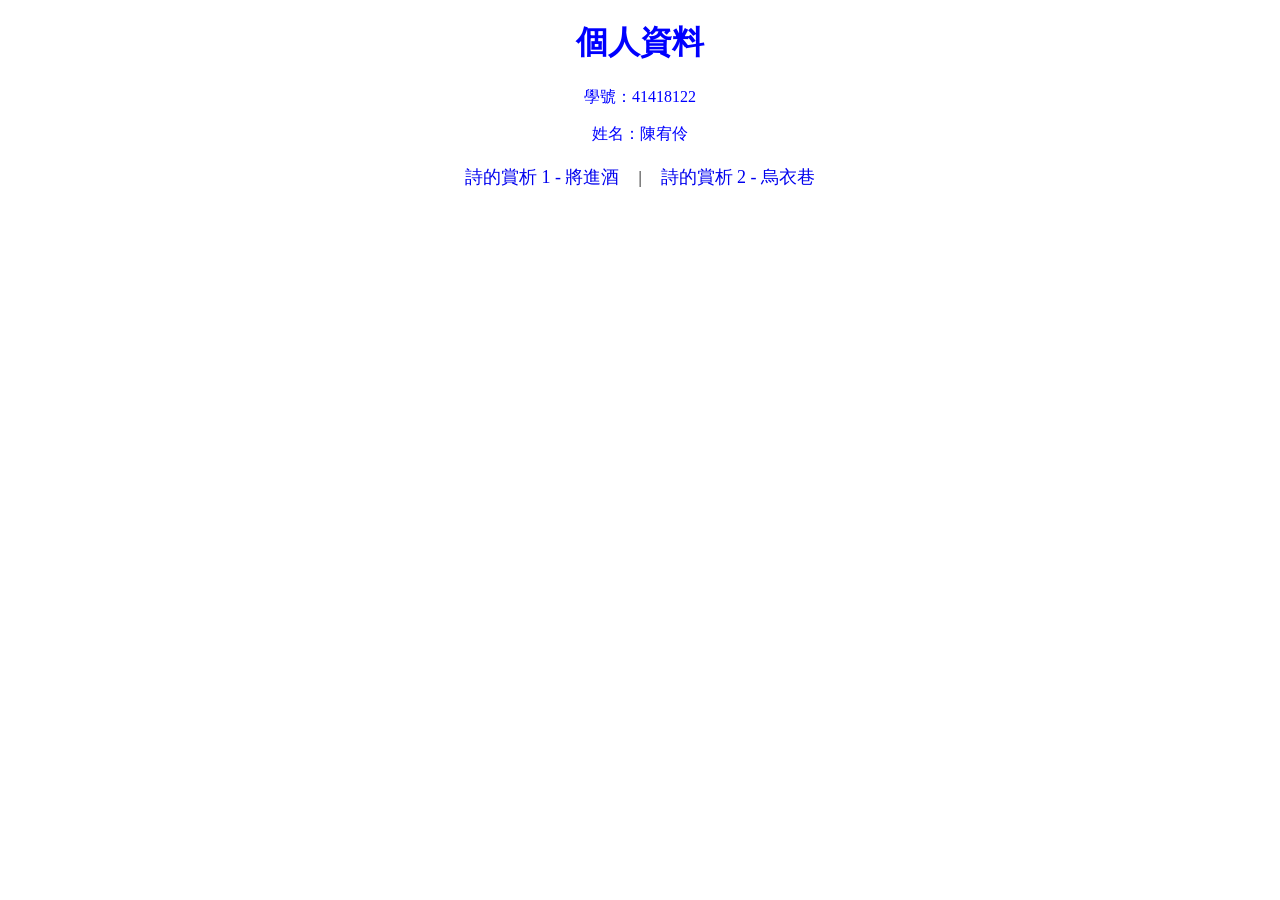
<file: index.html>
<!DOCTYPE html>
<html lang="zh-TW">
<head>
    <meta charset="UTF-8">
    <meta name="viewport" content="width=device-width, initial-scale=1.0">
    <title>個人網頁</title>
    <style>
        .profile {
            color: blue;
            text-align: center;
        }
        .links {
            text-align: center;
            margin-top: 20px;
        }
        .links a {
            margin: 0 15px;
            font-size: 18px;
            text-decoration: none;
        }
    </style>
</head>
<body>

    <!-- 1. 個人資料（藍色置中） -->
    <div class="profile">
        <h1>個人資料</h1>
        <p>學號：41418122</p>
        <p>姓名：陳宥伶</p>
    </div>

    <!-- 2 & 3. 超連結選單 -->
    <div class="links">
        <a href="poem1.html">詩的賞析 1 - 將進酒</a> | 
        <a href="poem2.html">詩的賞析 2 - 烏衣巷</a>
    </div>

</body>
</html>
</file>
